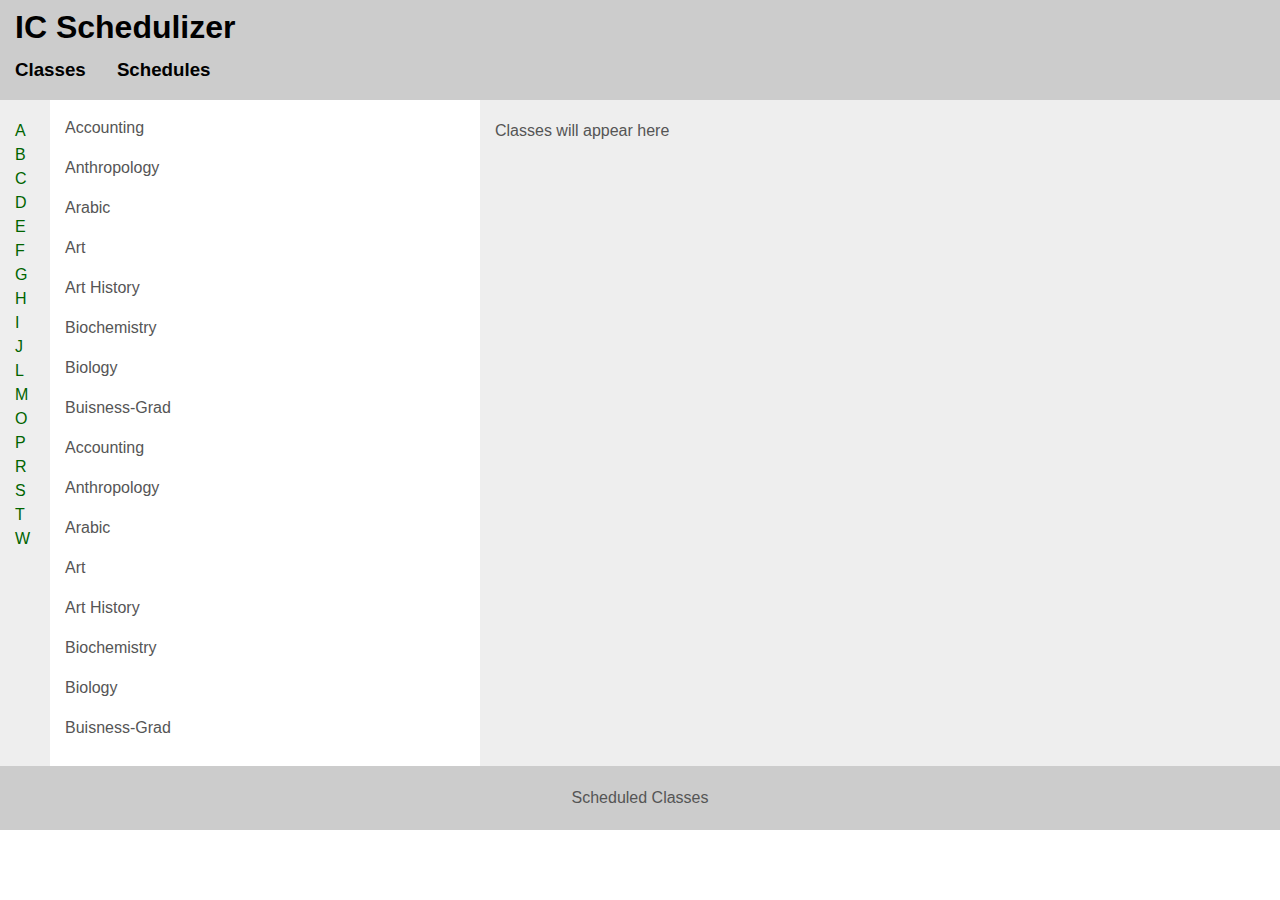
<file: ICSchedulizer Basic.html>
<!DOCTYPE html>
<html>
	<head>
		<meta http-equiv="department-Type" department="text/html; charset=utf-8">
		<title>IC Schedulizer</title>
		<style type="text/css">
		
			body {
				margin:0;
				padding:0;
				font-family: Sans-Serif;
				line-height: 1.5em;
			}
			
			#header {
				background: #ccc;
				height: 100px;
			}
			
			#header h1 {
				margin: 0;
				padding-top: 15px;
			}
			
			main {
				padding-bottom: 10010px;
				margin-bottom: -10000px;
				float: left;
				width: 100%;
			}
			
			#nav {
				padding-bottom: 10010px;
				margin-bottom: -10000px;
				float: left;
				width: 50px;
				margin-left: -100%;
				background: #eee;
			}
			
			#classdiv {
				padding-bottom: 10010px;
				margin-bottom: -10000px;
				float: right;
				width: 800px;
				margin-left: -100%;
				background: #eee;
			}
			
			#footer {
				clear: left;
				width: 100%;
				background: #ccc;
				text-align: center;
				padding: 4px 0;
			}
	
			#wrapper {
				overflow: hidden;
			}
						
			#department {
				margin-left: 50px; /* Same as 'nav' width */
				height: 300px
				overflow-y: scroll;
				overflow-x: hidden;			
			}
			
			.innertube {
				margin: 15px; /* Padding for department */
				margin-top: 0;
			}
		
			p {
				color: #555;
			}
	
			nav ul {
				list-style-type: none;
				margin: 0;
				padding: 0;
			}
			
			nav ul a {
				color: darkgreen;
				text-decoration: none;
			}
		
		</style>
	
	</head>
	
	<body>		

		<header id="header">
			<div class="innertube">
				<h1>IC Schedulizer</h1>
				<p><h3>Classes &nbsp;&nbsp;&nbsp;&nbsp; Schedules</h3></p>
			</div>
		</header>

		<div id="wrapper">

			<main>
				<div id="department">
					<div class="innertube">
							<p>Accounting</p>
							<p>Anthropology</p>
							<p>Arabic</p>			
							<p>Art</p>			
							<p>Art History</p>			
							<p>Biochemistry</p>			
							<p>Biology</p>			
							<p>Buisness-Grad</p>			
							<p>Accounting</p>
							<p>Anthropology</p>
							<p>Arabic</p>			
							<p>Art</p>			
							<p>Art History</p>			
							<p>Biochemistry</p>			
							<p>Biology</p>			
							<p>Buisness-Grad</p>	
					</div>
				</div>
			</main>

			<nav id="nav">
				<div class="innertube">
					<h3> </h3>
					<ul>
						<li><a href="#">A</a></li>
						<li><a href="#">B</a></li>
						<li><a href="#">C</a></li>
						<li><a href="#">D</a></li>
						<li><a href="#">E</a></li>
						<li><a href="#">F</a></li>
						<li><a href="#">G</a></li>
						<li><a href="#">H</a></li>
						<li><a href="#">I</a></li>
						<li><a href="#">J</a></li>
						<li><a href="#">L</a></li>
						<li><a href="#">M</a></li>
						<li><a href="#">O</a></li>
						<li><a href="#">P</a></li>
						<li><a href="#">R</a></li>
						<li><a href="#">S</a></li>
						<li><a href="#">T</a></li>
						<li><a href="#">W</a></li>
						
	
					</ul>
				</div>
				
				
			</nav>

			<nav id="classdiv">
				<div class="innertube">
					<h3> </h3>
<p> Classes will appear here</p>
				</div>
			</nav>
		</div>

		<footer id="footer">
			<div class="innertube">
				<p>Scheduled Classes</p>
			</div>
		</footer>

	</body>
</html>
</file>
